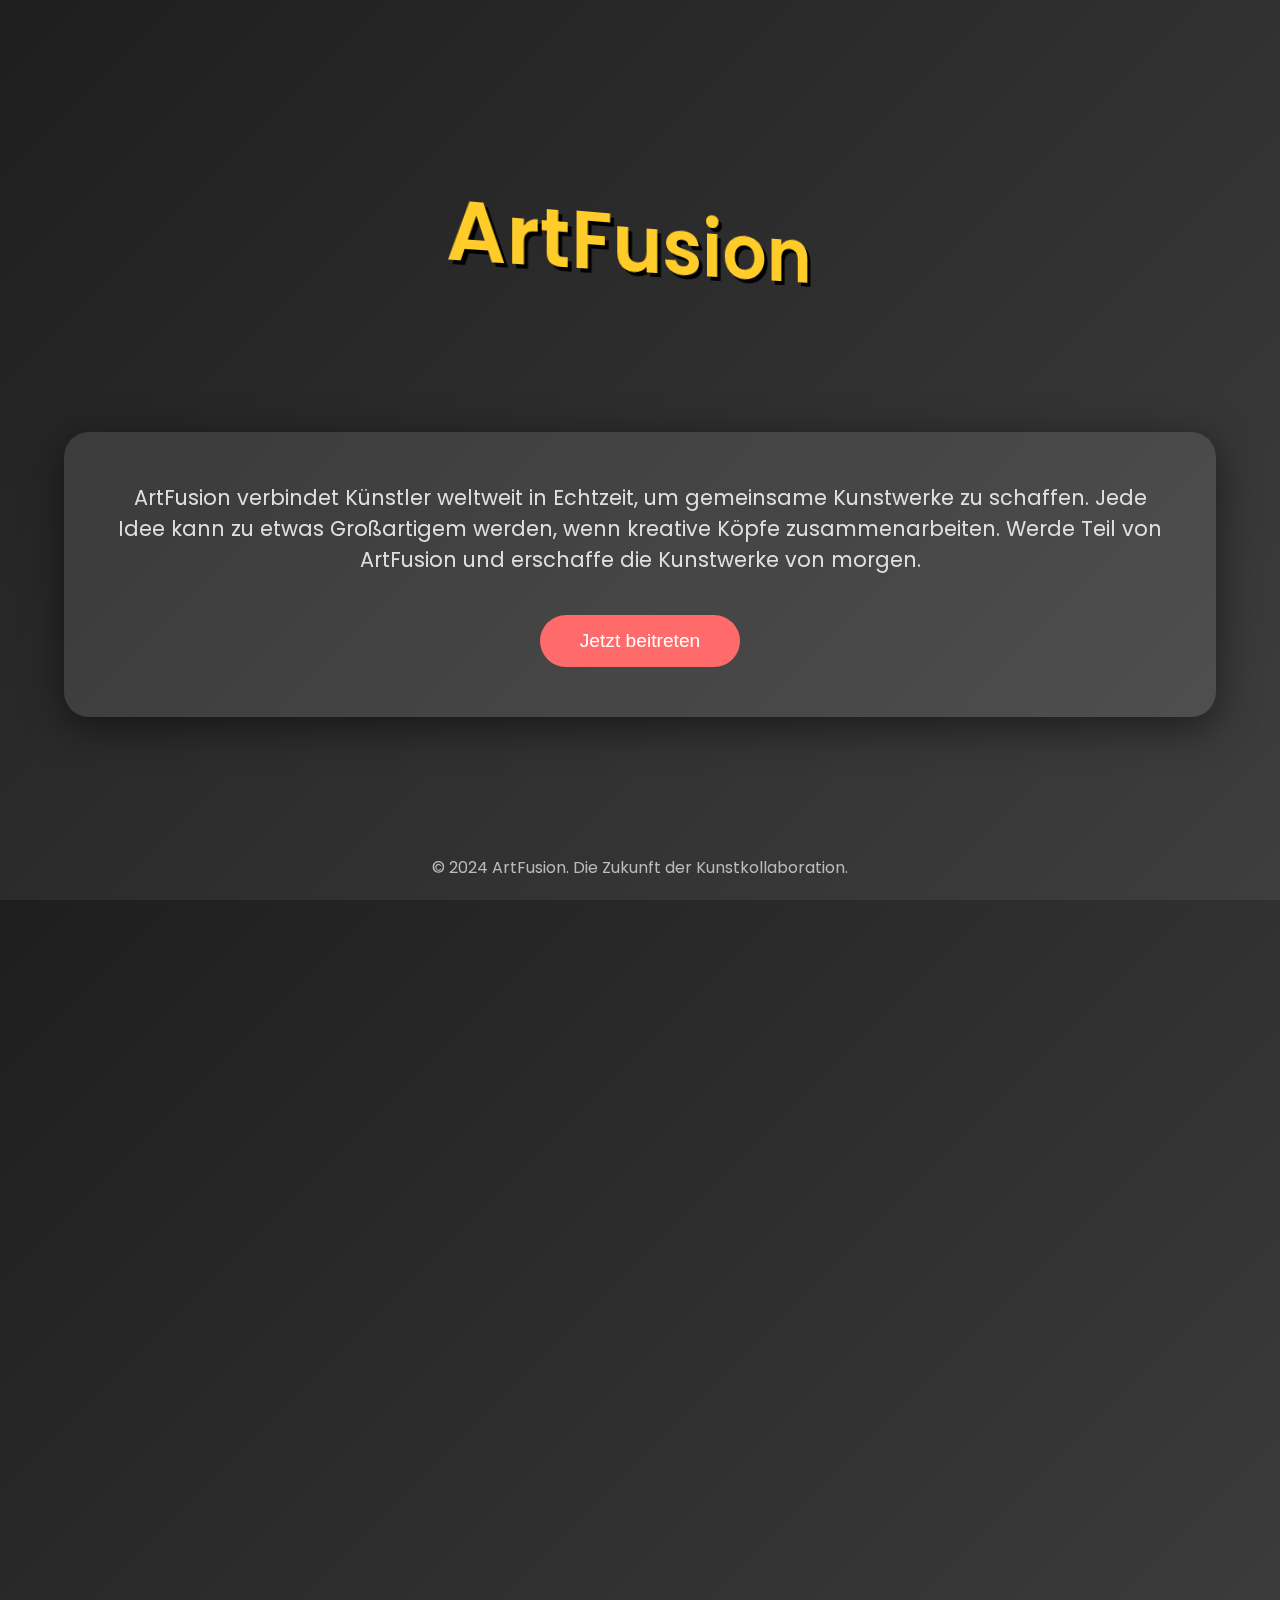
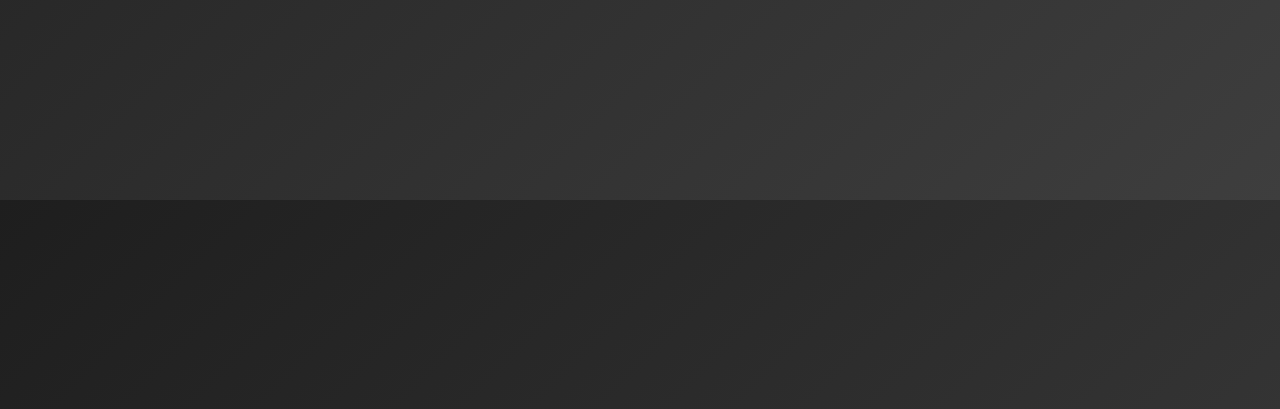
<file: index.html>
<!DOCTYPE html>
<html lang="de">
<head>
    <meta charset="UTF-8">
    <meta name="viewport" content="width=device-width, initial-scale=1.0">
    <meta name="description" content="ArtFusion - Die kreative Plattform, die Kunst durch Kollaboration neu definiert">
    <title>ArtFusion - Die Zukunft der Kunst</title>
    <link href="https://fonts.googleapis.com/css2?family=Poppins:wght@400;600&display=swap" rel="stylesheet">
    <style>
        * {
            margin: 0;
            padding: 0;
            box-sizing: border-box;
        }

        body {
            font-family: 'Poppins', sans-serif;
            background: linear-gradient(135deg, #1e1e1e, #3e3e3e);
            color: #fff;
            overflow-x: hidden;
            display: flex;
            flex-direction: column;
            align-items: center;
            justify-content: center;
            min-height: 100vh;
            perspective: 1000px;
        }

        header {
            text-align: center;
            margin-bottom: 50px;
            z-index: 1000;
            position: relative;
            transform-style: preserve-3d;
        }

        h1 {
            font-size: 5rem;
            font-weight: 600;
            color: #ffcc29;
            text-shadow: 4px 4px #000;
            transform: rotateY(20deg);
            animation: float 4s ease-in-out infinite;
        }

        h2 {
            font-size: 2rem;
            color: #ff6b6b;
            margin-bottom: 30px;
            opacity: 0;
            animation: fadeIn 2s ease-in forwards;
            animation-delay: 1s;
        }

        .hero {
            width: 90%;
            max-width: 1300px;
            background: rgba(255, 255, 255, 0.1);
            border-radius: 25px;
            padding: 50px;
            box-shadow: 0 10px 40px rgba(0, 0, 0, 0.5);
            text-align: center;
            backdrop-filter: blur(10px);
            transform-style: preserve-3d;
            animation: fadeInUp 2s ease-out forwards;
        }

        .hero p {
            font-size: 1.3rem;
            color: #f1f1f1;
            opacity: 0.9;
        }

        .cta {
            margin-top: 40px;
            background-color: #ff6b6b;
            color: white;
            padding: 15px 40px;
            border: none;
            border-radius: 50px;
            font-size: 1.2rem;
            cursor: pointer;
            transition: background-color 0.4s ease, transform 0.4s ease;
        }

        .cta:hover {
            background-color: #ff3f3f;
            transform: scale(1.1);
        }

        /* Parallax background */
        .background {
            position: absolute;
            top: 0;
            left: 0;
            width: 100%;
            height: 150%;
            background: url('https://via.placeholder.com/1920x1080') no-repeat center center/cover;
            z-index: -1;
            transform: translateZ(-10px) scale(2);
            animation: slowMove 10s infinite alternate;
        }

        /* Footer */
        footer {
            position: absolute;
            bottom: 20px;
            text-align: center;
            width: 100%;
            font-size: 1rem;
            color: #bbb;
        }

        /* Keyframes für Animationen */
        @keyframes fadeIn {
            from { opacity: 0; }
            to { opacity: 1; }
        }

        @keyframes fadeInUp {
            from { transform: translateY(100px); opacity: 0; }
            to { transform: translateY(0); opacity: 1; }
        }

        @keyframes float {
            0% { transform: rotateY(20deg) translateY(0); }
            50% { transform: rotateY(20deg) translateY(-20px); }
            100% { transform: rotateY(20deg) translateY(0); }
        }

        @keyframes slowMove {
            from { background-position: center; }
            to { background-position: top; }
        }

        /* Responsive Design */
        @media (max-width: 768px) {
            h1 {
                font-size: 3rem;
            }

            .hero {
                padding: 30px;
            }
        }
    </style>
</head>
<body>

    <div class="background"></div>

    <header>
        <h1>ArtFusion</h1>
        <h2>Kollaboration durch Kunst</h2>
    </header>

    <section class="hero">
        <p>ArtFusion verbindet Künstler weltweit in Echtzeit, um gemeinsame Kunstwerke zu schaffen. Jede Idee kann zu etwas Großartigem werden, wenn kreative Köpfe zusammenarbeiten. Werde Teil von ArtFusion und erschaffe die Kunstwerke von morgen.</p>
        <button class="cta">Jetzt beitreten</button>
    </section>

    <footer>
        <p>&copy; 2024 ArtFusion. Die Zukunft der Kunstkollaboration.</p>
    </footer>

</body>
</html>
</file>
